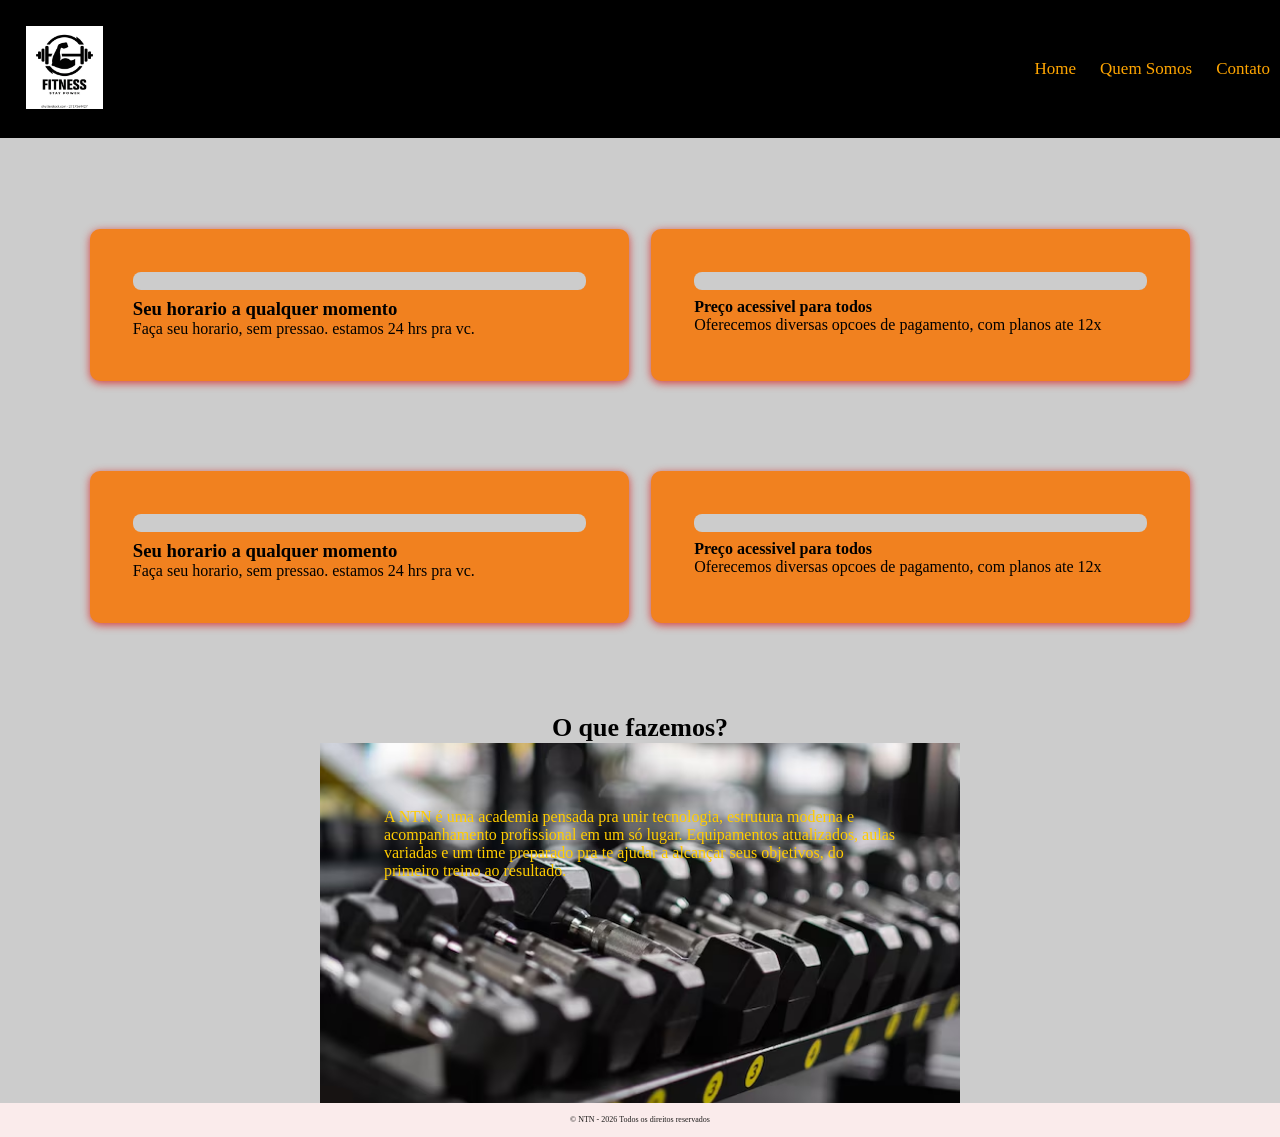
<file: Web/Atividade1/Atividade1/index.html>
<!DOCTYPE html>
<html lang="pt-BR">
<head>
  <meta charset="UTF-8">
  <meta name="viewport" content="width=device-width, initial-scale=1.0">
  <title>Home</title>
  <link rel="stylesheet" href="css/style.css">
</head>
<body>

  <header>
    <figure>
      <img src="./imagens/logo_home.jpg" alt="logo" width="77px" border-radius="10px">
    </figure>

    <nav>
      <a class="ancor" href="index.html">Home</a>
      <a class="ancor" href="quemsomos.html"> Quem Somos</a>
      <a class="ancor" href="contato.html"> Contato</a>
    </nav>
  </header>

   <main>
    <section class="cards">

      <article class="card">
        <figure class="card_icon"></figure>
        <h3>Seu horario a qualquer momento</h3>
        <p>Faça seu horario, sem pressao. estamos 24 hrs pra vc.</p>
      </article>

      <article class="card">
        <figure class="card_icon"></figure>
        <h4>Preço acessivel para todos</h4>
        <p> Oferecemos diversas opcoes de pagamento, com planos ate 12x</p>
      </article>

    </section>
        <section class="cards">

      <article class="card">
        <figure class="card_icon"></figure>
        <h3>Seu horario a qualquer momento</h3>
        <p>Faça seu horario, sem pressao. estamos 24 hrs pra vc.</p>
      </article>

      <article class="card">
        <figure class="card_icon"></figure>
        <h4>Preço acessivel para todos</h4>
        <p> Oferecemos diversas opcoes de pagamento, com planos ate 12x</p>
      </article>

    </section>



    <section class="hero">
      <h1 class="hero_h1">O que fazemos?</h1>
      <img class="hero_img" src="./imagens/academia_bg.webp" alt="imagem_de_fundo">
      <p class="hero_p">A NTN é uma academia pensada pra unir tecnologia, estrutura moderna e acompanhamento profissional em um só lugar. Equipamentos atualizados, aulas variadas e um time preparado pra te ajudar a alcançar seus objetivos, do primeiro treino ao resultado. <p>
    </section>

  </main>



<footer><p>&copy;   NTN - 2026 Todos os direitos reservados</p></footer>
</body>
</html>
</file>
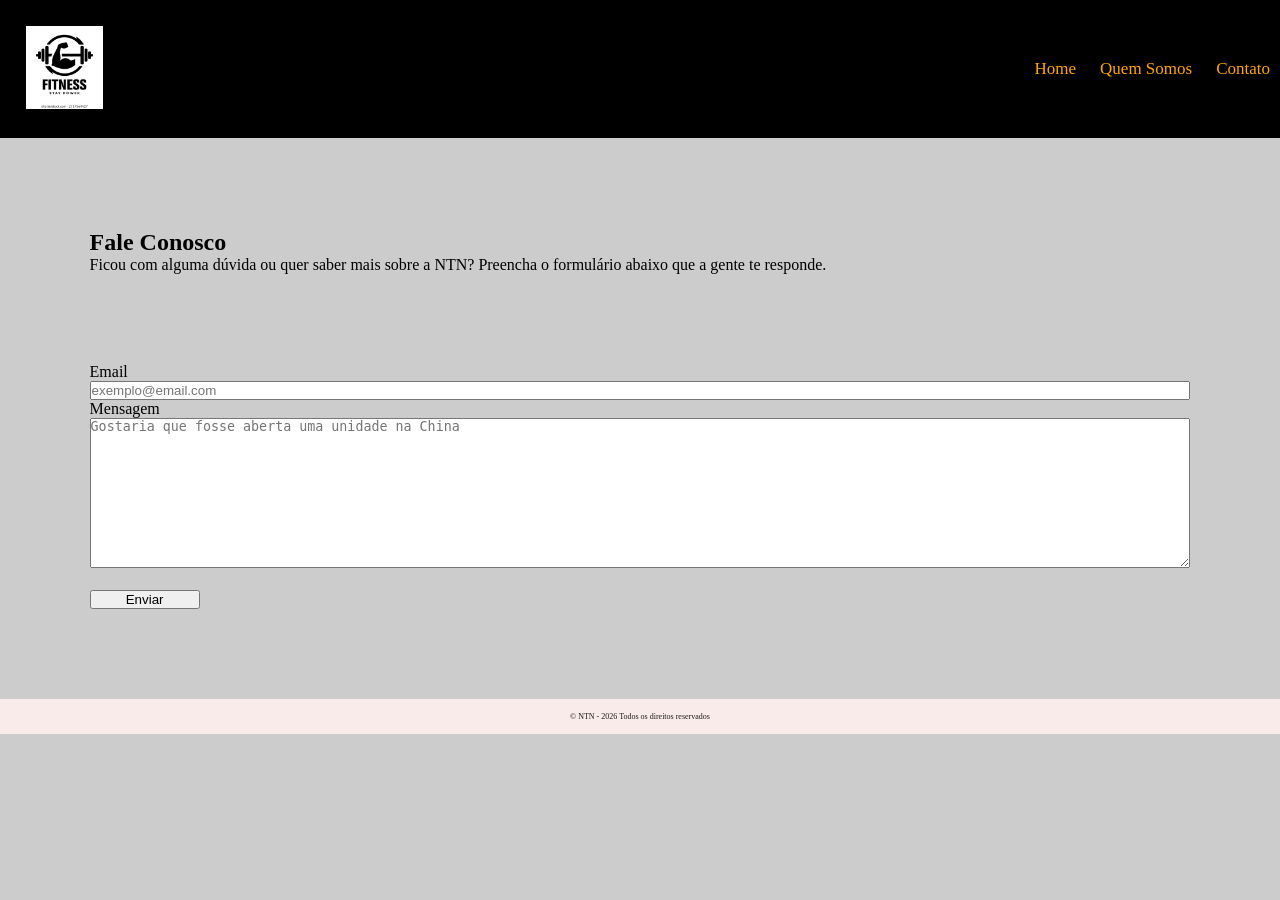
<file: Web/Atividade1/Atividade1/contato.html>
<!DOCTYPE html>
<html lang="en">
<head>
    <meta charset="UTF-8">
    <meta name="viewport" content="width=device-width, initial-scale=1.0">
    <title>Contato</title>
    <link rel="stylesheet" href="./css/style.css">
</head>
<body>
    <header>
        <figure>
            <img src="./imagens/logo_home.jpg" alt="logo" width="77px" border-radius="10px">
        </figure>

        <nav>
        <a class="ancor" href="index.html">Home</a>
        <a class="ancor" href="quemsomos.html"> Quem Somos</a>
        <a class="ancor" href="contato.html"> Contato</a>
        </nav>
  </header>

  <main>
    <section>
        <h1>Fale Conosco</h1>
        <p>Ficou com alguma dúvida ou quer saber mais sobre a NTN? Preencha o formulário abaixo que a gente te responde.</p>
    </section>

    <section>
        <form>
            <label for="email">Email</label>
            <input type="email" id="email" name="email" placeholder="exemplo@email.com">
    
            <label for="mensagem">Mensagem</label>
            <textarea id="mensagem" name="mensagem" placeholder="Gostaria que fosse aberta uma unidade na China"></textarea>
    
            <button type="submit">Enviar</button>
        </form>
    </section>

  </main>




    <footer><p>&copy;   NTN - 2026 Todos os direitos reservados</p></footer>    
</body>

</html>
</file>
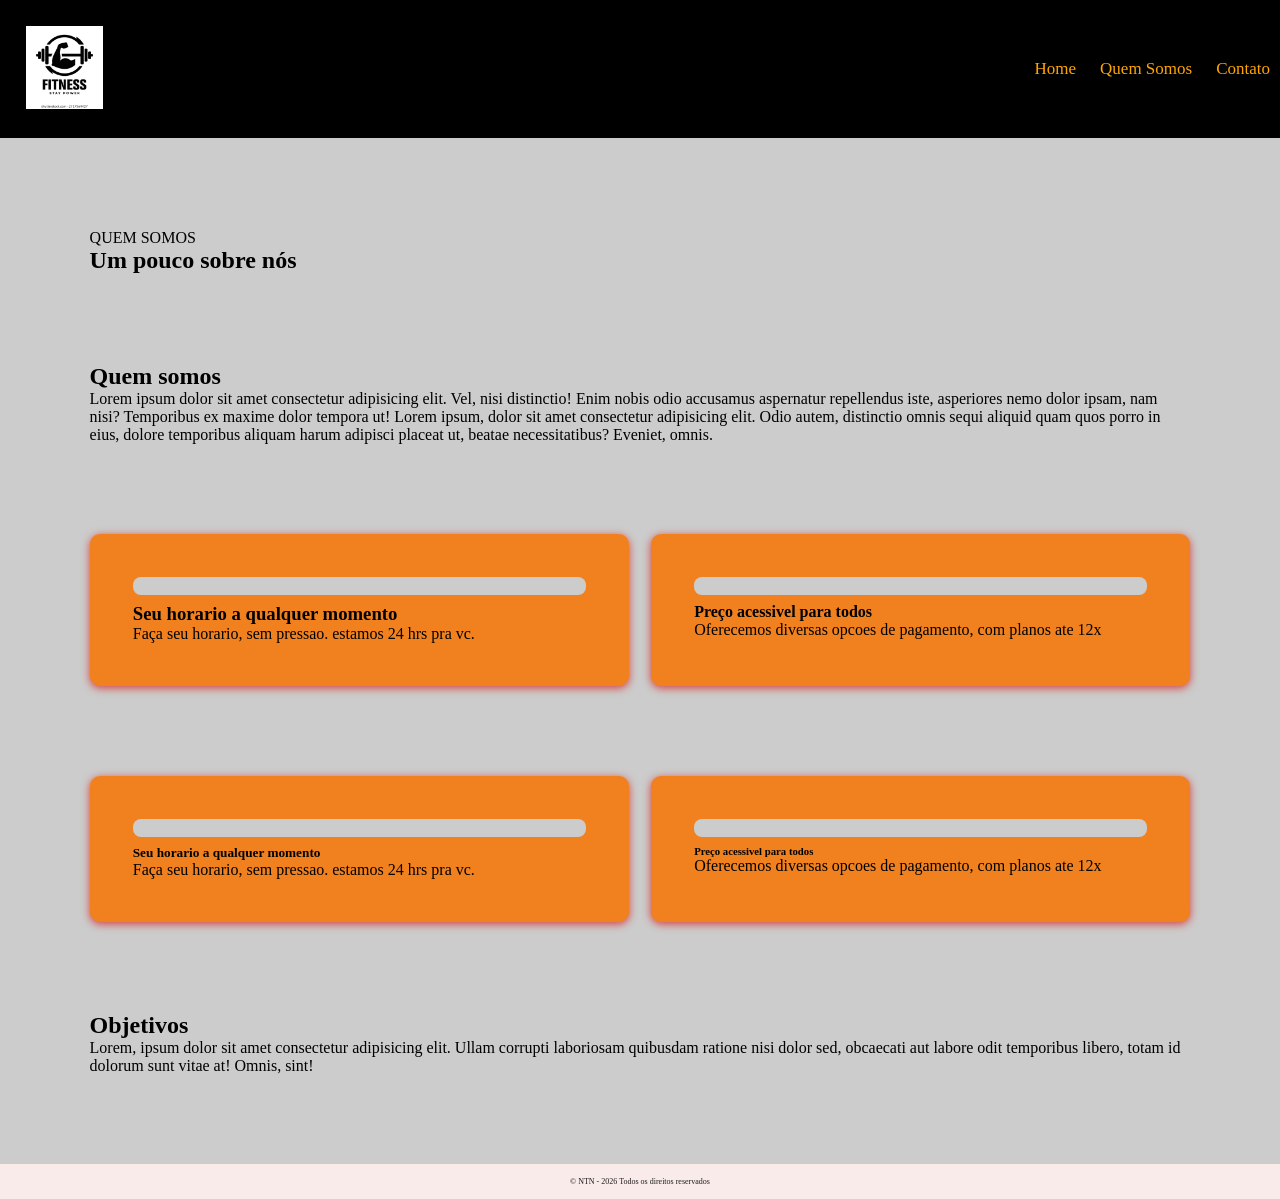
<file: Web/Atividade1/Atividade1/quemsomos.html>
<!DOCTYPE html>
<html lang="en">
<head>
    <meta charset="UTF-8">
    <meta name="viewport" content="width=device-width, initial-scale=1.0">
    <title>Sobre</title>
    <link rel="stylesheet" href="./css/style.css">
</head>
<body>
      <header>
    <figure>
      <img src="./imagens/logo_home.jpg" alt="logo" width="77px" border-radius="10px">
    </figure>

    <nav>
      <a class="ancor" href="index.html">Home</a>
      <a class="ancor" href="quemsomos.html"> Quem Somos</a>
      <a class="ancor" href="contato.html"> Contato</a>
    </nav>
  </header>

<main>

    <section>
    <p>QUEM SOMOS<p></p>
    <h1>Um pouco sobre nós</h1>
    </section>

    <section>
        <h2>Quem somos</h2>
        <p>Lorem ipsum dolor sit amet consectetur adipisicing elit. Vel, nisi distinctio! Enim nobis odio accusamus aspernatur repellendus iste, asperiores nemo dolor ipsam, nam nisi? Temporibus ex maxime dolor tempora ut! Lorem ipsum, dolor sit amet consectetur adipisicing elit. Odio autem, distinctio omnis sequi aliquid quam quos porro in eius, dolore temporibus aliquam harum adipisci placeat ut, beatae necessitatibus? Eveniet, omnis.</p>
    </section>

        <section class="cards">

      <article class="card">
        <figure class="card_icon"></figure>
        <h3>Seu horario a qualquer momento</h3>
        <p>Faça seu horario, sem pressao. estamos 24 hrs pra vc.</p>
      </article>

      <article class="card">
        <figure class="card_icon"></figure>
        <h4>Preço acessivel para todos</h4>
        <p> Oferecemos diversas opcoes de pagamento, com planos ate 12x</p>
      </article>

    </section>
    
        <section class="cards">

      <article class="card">
        <figure class="card_icon"></figure>
        <h5>Seu horario a qualquer momento</h5>
        <p>Faça seu horario, sem pressao. estamos 24 hrs pra vc.</p>
      </article>

      <article class="card">
        <figure class="card_icon"></figure>
        <h6>Preço acessivel para todos</h6>
        <p> Oferecemos diversas opcoes de pagamento, com planos ate 12x</p>
      </article>

    </section>

    <section>
      <h1>Objetivos</h1>
      <p>Lorem, ipsum dolor sit amet consectetur adipisicing elit. Ullam corrupti laboriosam quibusdam ratione nisi dolor sed, obcaecati aut labore odit temporibus libero, totam id dolorum sunt vitae at! Omnis, sint!</p>
    </section>

</main>

<footer><p>&copy;   NTN - 2026 Todos os direitos reservados</p></footer>
</body>
</html>
</file>
<file: Web/Atividade1/Atividade1/css/style.css>
* {
  margin: 0;
  padding: 0;
  box-sizing: border-box;

}body {
  font-family: cursive;
  background-color: #ccc;
}

header {
  display: flex;
  align-items: center;
  justify-content: space-between;
  background-color: black;
  border-bottom: 1px solid #ccc;
}

figure{
  padding: 2% 2%;
}

.ancor {
  font-size: 17px;
  text-decoration: none;
  color: orange;
  margin: 10px;
}

.hero{
  position: relative;
  margin: 0 auto;
  max-width: 100%;
}

.hero_img {
  width: 50%;
  aspect-ratio: 16/9;
  object-fit: cover;      
  display: block;
  margin: 0 auto;
}
.hero_p {
  position: absolute;
  top: 8%;                      
  left: 50%;
  transform: translateX(-50%);  
  color: #ffcc00;  
  padding: 5%;
}

.hero_h1 {
  text-align: center;
  font-size: 26px;
  font-family: cursive;
}

.cards {
  display: grid;
  grid-template-columns: repeat(2, 1fr);
  gap: 2%;
  margin: 7%;
}

.card {
  background-color: #f1811f;
  border-radius: 10px;
  box-shadow: 0 2px 8px rgba(217, 6, 6, 0.71);
  padding: 8%;
}

.card_icon {
  width: 100%;
 height: 15%;
  background-color: #ccc;
  border-radius: 8px;
  margin-bottom: 8px;
}

footer{
  text-align: center;
  background-color: #faebebfe;
  color: hsl(30, 4%, 11%);
  font-size: 8px;
  padding: 1%;
}

section{
  margin: 7%;
}

form {
  display: flex;
  flex-direction: column; 
  gap: 2%;                 
}

textarea {
  height: 150px;
}

button{
  margin: 2% 0 0 0 ;
  width: 10%;
}
</file>
